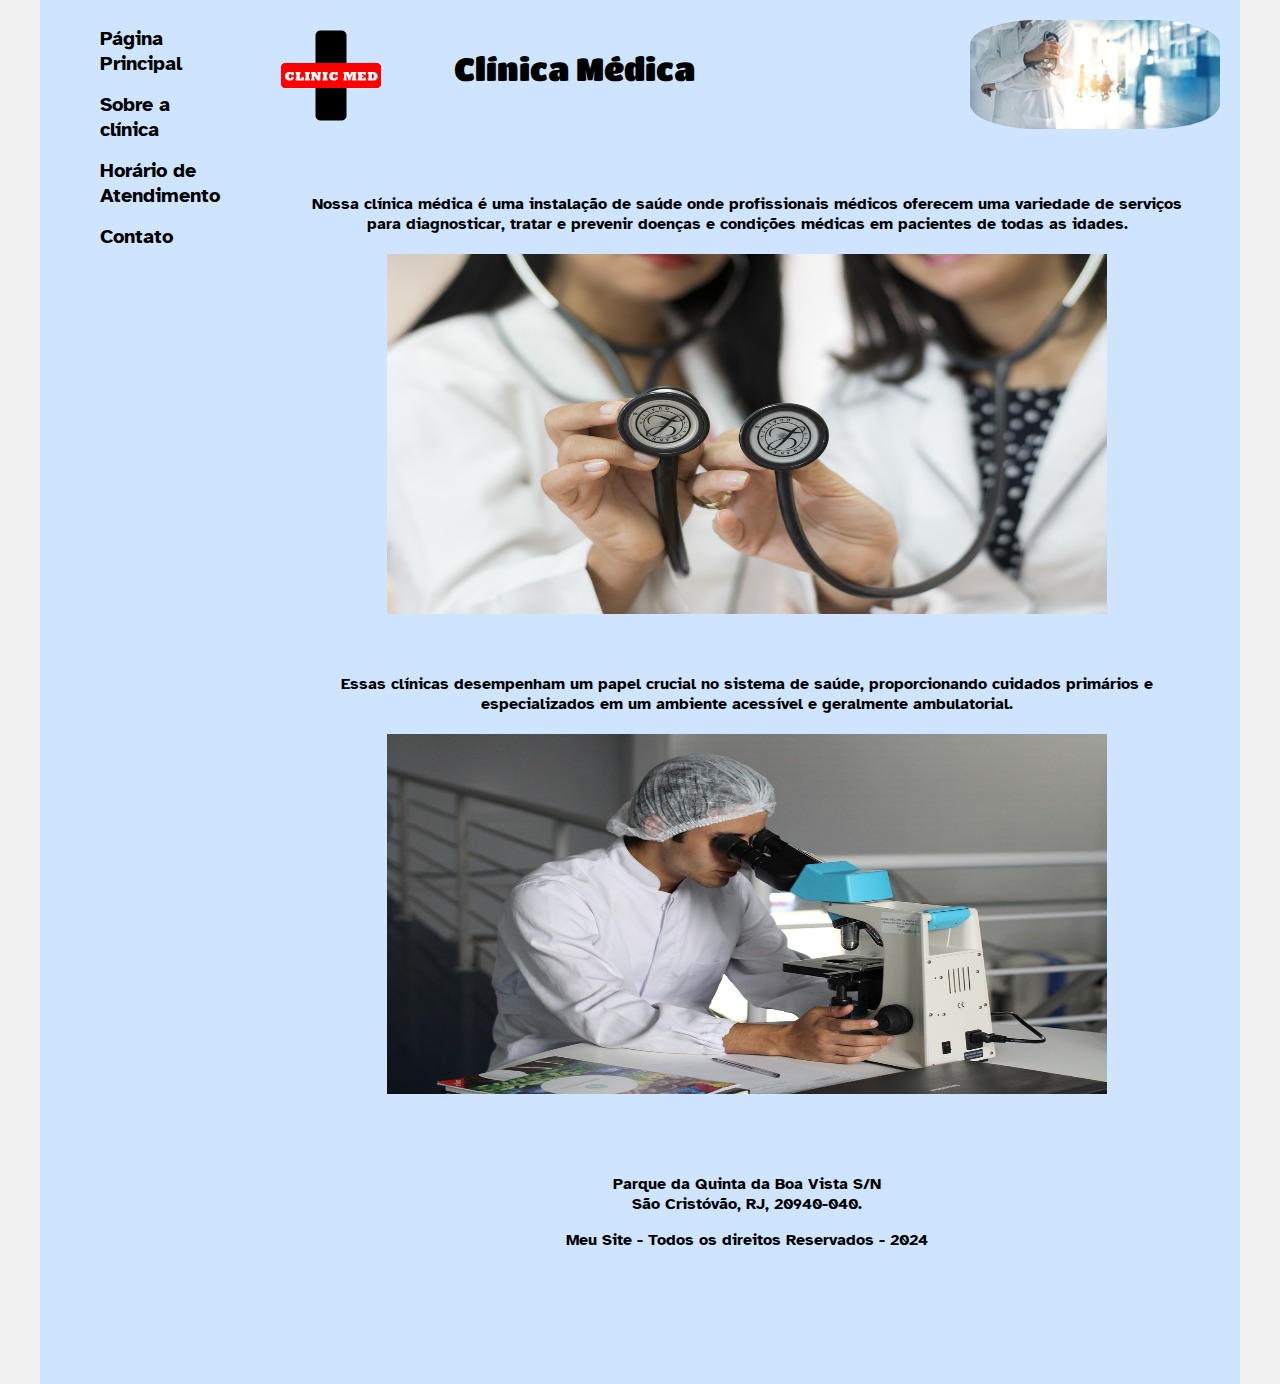
<file: index.html>
<!DOCTYPE html>
<html lang="pt-br">
<head>
    <meta charset="UTF-8">
    <meta http-equiv="X-UA-Compatible" content="IE=edge">
    <meta name="viewport" content="width=device-width, initial-scale=1.0">
    <title>Clinica Médica</title>
    <link rel="stylesheet" href="base.css">

    <!-- fontes google -->
    <link rel="preconnect" href="https://fonts.googleapis.com">
    <link rel="preconnect" href="https://fonts.gstatic.com" crossorigin>
    <link href="https://fonts.googleapis.com/css2?family=Titan+One&display=swap" rel="stylesheet">
    <link rel="preconnect" href="https://fonts.googleapis.com">
    <link rel="preconnect" href="https://fonts.gstatic.com" crossorigin>
    <link href="https://fonts.googleapis.com/css2?family=Atkinson+Hyperlegible:ital,wght@0,400;0,700;1,400;1,700&family=Titan+One&display=swap" rel="stylesheet">
</head>
<body>
    <div class="wrapper">
        <div class="menu">
            <!-- Aqui vai o seu menu -->
            <ul>
                <li><a href="index.html">Página Principal</a></li>
            </ul>
            <ul>
                <li><a href="sobre.html">Sobre a clínica</a></li>
            </ul>
            <ul>
                <li><a href="horario.html">Horário de Atendimento</a></li>
            </ul>
            <ul>
                <li><a href="contato.html">Contato</a></li>
            </ul>
        </div>

        <div class="main">
            <div class="header">
                <a href="index.html"><img src="images/LOGO.png" width="150"></a>

                <h1 id="titulo">Clínica Médica</h1>

                <img id="doutor" src="images/doutor.jpg" width="250">
                
                <!-- Aqui vai o seu header -->
            </div>
    
            <div class="content">
                <section class="primeiro">
                    <p>
                        Nossa clínica médica é uma instalação de saúde onde profissionais médicos 
                        oferecem uma variedade de serviços para diagnosticar, tratar e 
                        prevenir doenças e condições médicas em pacientes de todas as idades. 
                    </p>
                    <img class="img" src="images/enfermeiras.jpg" width="720px" height="360px">
                </section>
                <!-- Aqui vai o seu conteúdo -->
            </div>
            <div class="content">
                <section class="primeiro">
                    <p>
                        Essas clínicas desempenham um papel crucial no sistema de saúde, 
                        proporcionando cuidados primários e especializados em um ambiente acessível e 
                        geralmente ambulatorial.
                    </p>
                    <img class="img" src="images/cientista.jpg" width="720px" height="360px">
                </section>
            </div>
    
            <div class="footer">
                <adress>
                    Parque da Quinta da Boa Vista S/N<br>São Cristóvão, RJ, 20940-040.
                  </adress>
                <p>
                    Meu Site - Todos os direitos Reservados - 2024
                </p>
                <!-- Aqui vai o seu rodapé -->
            </div>
        </div>
    </div>
</body>
</html>
</file>
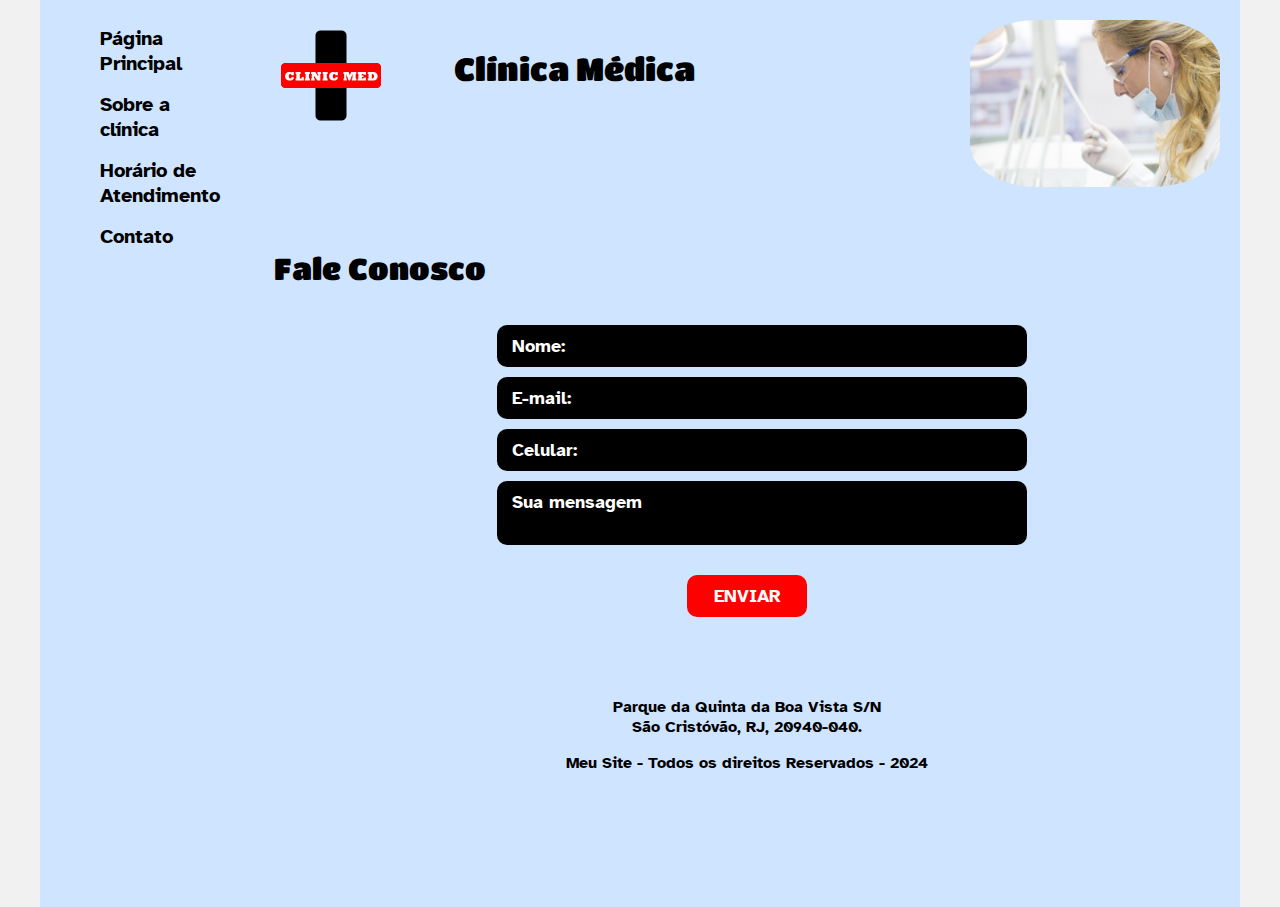
<file: contato.html>
<!DOCTYPE html>
<html lang="pt-br">
<head>
    <meta charset="UTF-8">
    <meta http-equiv="X-UA-Compatible" content="IE=edge">
    <meta name="viewport" content="width=device-width, initial-scale=1.0">
    <title>Clinica Médica</title>
    <link rel="stylesheet" href="base.css">

    <!-- fontes google -->
    <link rel="preconnect" href="https://fonts.googleapis.com">
    <link rel="preconnect" href="https://fonts.gstatic.com" crossorigin>
    <link href="https://fonts.googleapis.com/css2?family=Titan+One&display=swap" rel="stylesheet">
    <link rel="preconnect" href="https://fonts.googleapis.com">
    <link rel="preconnect" href="https://fonts.gstatic.com" crossorigin>
    <link href="https://fonts.googleapis.com/css2?family=Atkinson+Hyperlegible:ital,wght@0,400;0,700;1,400;1,700&family=Titan+One&display=swap" rel="stylesheet">
</head>
<body>
    <div class="wrapper">
        <div class="menu">
            <!-- Aqui vai o seu menu -->
            <ul>
                <li><a href="index.html">Página Principal</a></li>
            </ul>
            <ul>
                <li><a href="sobre.html">Sobre a clínica</a></li>
            </ul>
            <ul>
                <li><a href="horario.html">Horário de Atendimento</a></li>
            </ul>
            <ul>
                <li><a href="contato.html">Contato</a></li>
            </ul>
        </div>

        <div class="main">
            <div class="header">
                <a href="index.html"><img src="images/LOGO.png" width="150"></a>

                <h1 id="titulo">Clínica Médica</h1>

                <img id="doutor" src="images/contato.jpg" width="250">
                
                <!-- Aqui vai o seu header -->
            </div>

            <div class="content">
                <section class="formulario">
                    <div class="interface">
                        <h2 class="titulo">Fale Conosco</h2>
        
                        <form method="post" action="envia.php">
                            <input type="text" name="" id="" placeholder="Nome:" name="nome" required>
                            <input type="text" name="" id="" placeholder="E-mail:" name="email" required>
                            <input type="text" name="" id="" placeholder="Celular:" name="telefone">
                            <textarea name="" id="" placeholder="Sua mensagem"></textarea>
                            <div class="btn-enviar"><input type="submit" value="ENVIAR"></div>
                        </form>
                    </div>
                </section><!-- Formulario -->
                <!-- Aqui vai o seu conteúdo -->
            </div>

            <div class="footer">
                <adress>
                    Parque da Quinta da Boa Vista S/N<br>São Cristóvão, RJ, 20940-040.
                  </adress>
                <p>
                    Meu Site - Todos os direitos Reservados - 2024
                </p>
                <!-- Aqui vai o seu rodapé -->
            </div>
        </div>
    </div>
</body>
</html>
</file>
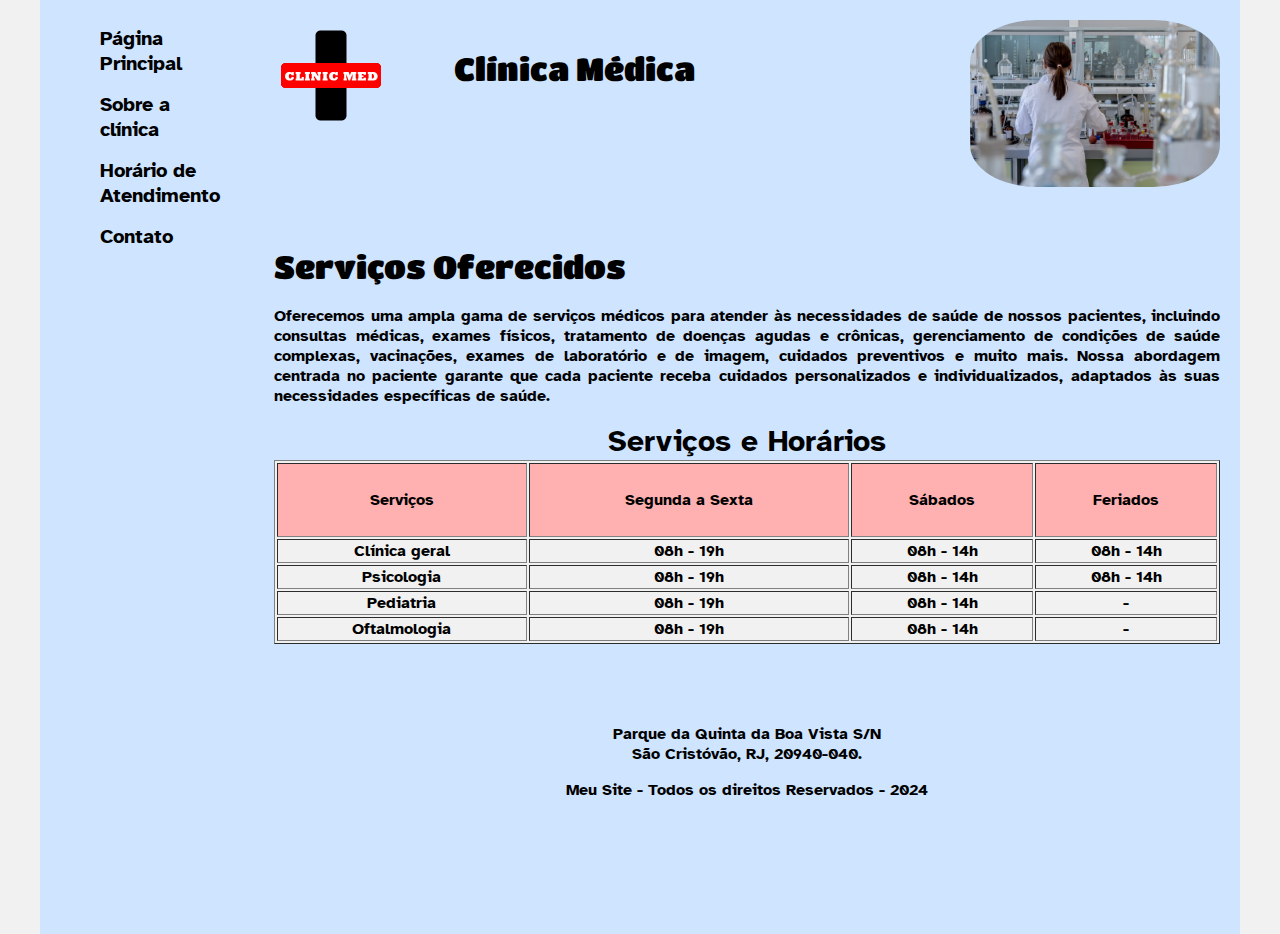
<file: horario.html>
<!DOCTYPE html>
<html lang="pt-br">
<head>
    <meta charset="UTF-8">
    <meta http-equiv="X-UA-Compatible" content="IE=edge">
    <meta name="viewport" content="width=device-width, initial-scale=1.0">
    <title>Clinica Médica</title>
    <link rel="stylesheet" href="base.css">

    <!-- fontes google -->
    <link rel="preconnect" href="https://fonts.googleapis.com">
    <link rel="preconnect" href="https://fonts.gstatic.com" crossorigin>
    <link href="https://fonts.googleapis.com/css2?family=Titan+One&display=swap" rel="stylesheet">
    <link rel="preconnect" href="https://fonts.googleapis.com">
    <link rel="preconnect" href="https://fonts.gstatic.com" crossorigin>
    <link href="https://fonts.googleapis.com/css2?family=Atkinson+Hyperlegible:ital,wght@0,400;0,700;1,400;1,700&family=Titan+One&display=swap" rel="stylesheet">
</head>
<body>
    <div class="wrapper">
        <div class="menu">
            <!-- Aqui vai o seu menu -->
            <ul>
                <li><a href="index.html">Página Principal</a></li>
            </ul>
            <ul>
                <li><a href="sobre.html">Sobre a clínica</a></li>
            </ul>
            <ul>
                <li><a href="horario.html">Horário de Atendimento</a></li>
            </ul>
            <ul>
                <li><a href="contato.html">Contato</a></li>
            </ul>
        </div>

        <div class="main">
            <div class="header">
                <a href="index.html"><img src="images/LOGO.png" width="150"></a>

                <h1 id="titulo">Clínica Médica</h1>

                <img id="doutor" src="images/LABORATORIO.jpg" width="250">
                
                <!-- Aqui vai o seu header -->
            </div>

            <div class="content">
                <section class="paragrafo-horario">
                    <h1>Serviços Oferecidos</h1>
                    <p>
                        Oferecemos uma ampla gama de serviços médicos para atender às necessidades de saúde de nossos pacientes, incluindo consultas médicas, exames físicos, 
                        tratamento de doenças agudas e crônicas, gerenciamento de condições de saúde complexas, vacinações, exames de laboratório e de imagem, cuidados preventivos e muito mais. 
                        Nossa abordagem centrada no paciente garante que cada paciente receba cuidados personalizados e individualizados, adaptados às suas necessidades específicas de saúde. 
                    </p>
                    <table class="tabela" width="40%" border="1">
                        <caption id="texto">Serviços e Horários</caption>
                        <theader id="title">
                            <tr>
                                <th>Serviços</th>
                                <th>Segunda a Sexta</th>
                                <th>Sábados</th>
                                <th>Feriados</th>
                            </tr>
                        </theader>
                        <tbody id="tbody">
                            <tr>
                                <td>Clínica geral</td>
                                <td>08h - 19h</td>
                                <td>08h - 14h</td>
                                <td>08h - 14h</td>
                            </tr>
                            <tr>
                                <td>Psicologia</td>
                                <td>08h - 19h</td>
                                <td>08h - 14h</td>
                                <td>08h - 14h</td>
                            </tr>
                            <tr>
                                <td>Pediatria</td>
                                <td>08h - 19h</td>
                                <td>08h - 14h</td>
                                <td>-</td>
                            </tr>
                            <tr>
                                <td>Oftalmologia</td>
                                <td>08h - 19h</td>
                                <td>08h - 14h</td>
                                <td>-</td>
                            </tr>
                        </tbody>
                    </table>
                </section>
                <!-- Aqui vai o seu conteúdo -->
            </div>
            <div class="footer">
                <adress>
                    Parque da Quinta da Boa Vista S/N<br>São Cristóvão, RJ, 20940-040.
                  </adress>
                <p>
                    Meu Site - Todos os direitos Reservados - 2024
                </p>
                <!-- Aqui vai o seu rodapé -->
            </div>
        </div>
    </div>
</body>
</html>
</file>
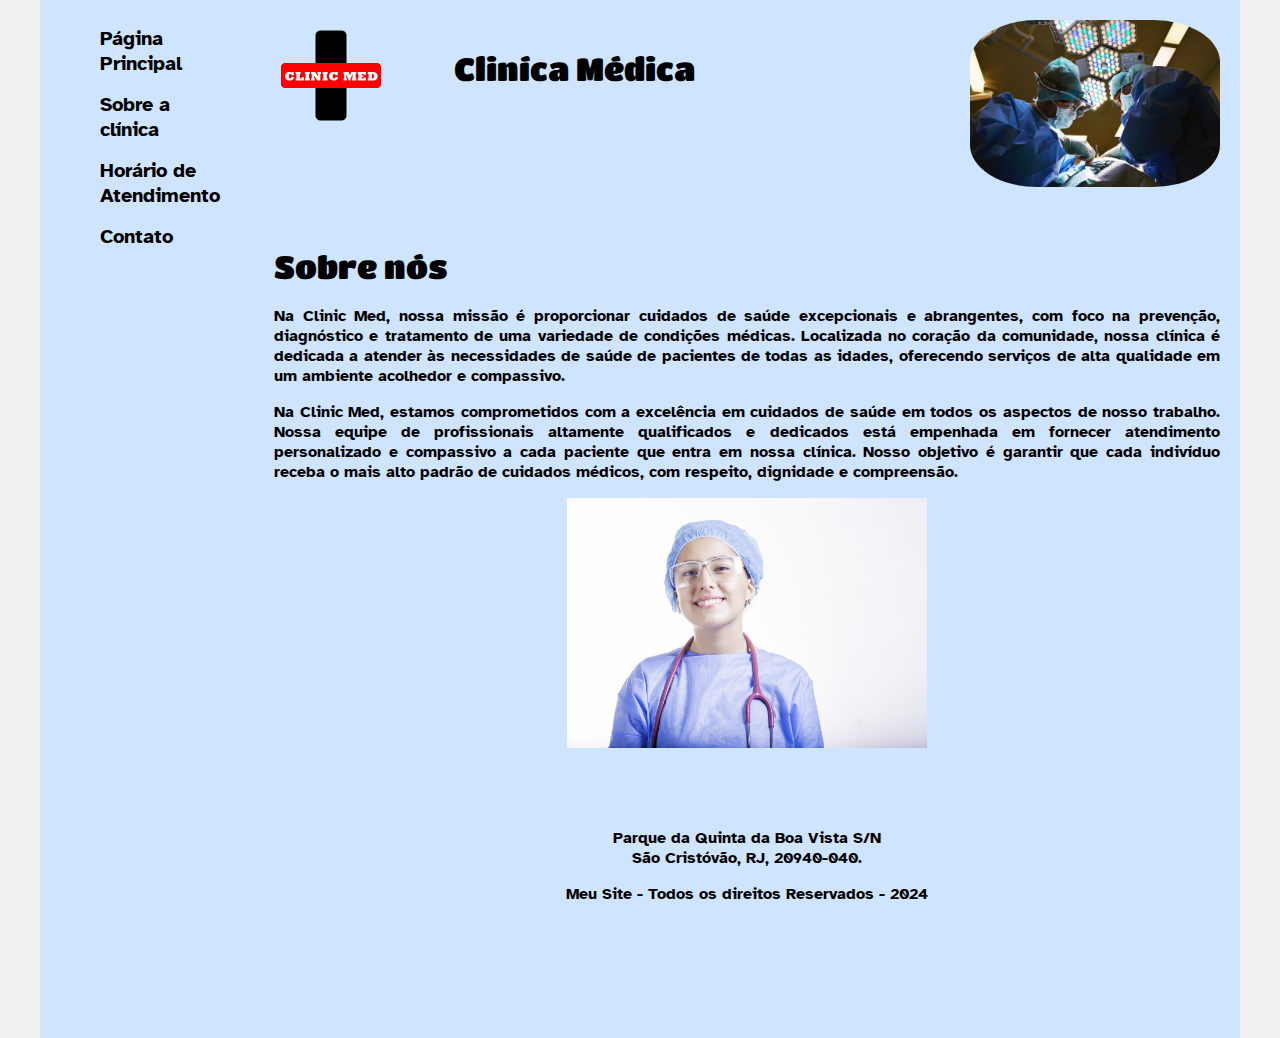
<file: sobre.html>
<!DOCTYPE html>
<html lang="pt-br">
<head>
    <meta charset="UTF-8">
    <meta http-equiv="X-UA-Compatible" content="IE=edge">
    <meta name="viewport" content="width=device-width, initial-scale=1.0">
    <title>Clinica Médica</title>
    <link rel="stylesheet" href="base.css">

    <!-- fontes google -->
    <link rel="preconnect" href="https://fonts.googleapis.com">
    <link rel="preconnect" href="https://fonts.gstatic.com" crossorigin>
    <link href="https://fonts.googleapis.com/css2?family=Titan+One&display=swap" rel="stylesheet">
    <link rel="preconnect" href="https://fonts.googleapis.com">
    <link rel="preconnect" href="https://fonts.gstatic.com" crossorigin>
    <link href="https://fonts.googleapis.com/css2?family=Atkinson+Hyperlegible:ital,wght@0,400;0,700;1,400;1,700&family=Titan+One&display=swap" rel="stylesheet">
</head>
<body>
    <div class="wrapper">
        <div class="menu">
            <!-- Aqui vai o seu menu -->
            <ul>
                <li><a href="index.html">Página Principal</a></li>
            </ul>
            <ul>
                <li><a href="sobre.html">Sobre a clínica</a></li>
            </ul>
            <ul>
                <li><a href="horario.html">Horário de Atendimento</a></li>
            </ul>
            <ul>
                <li><a href="contato.html">Contato</a></li>
            </ul>
        </div>

        <div class="main">
            <div class="header">
                <a href="index.html"><img src="images/LOGO.png" width="150"></a>

                <h1 id="titulo">Cliníca Médica</h1>

                <img id="doutor" src="images/cirurgia.jpg" width="250">
                
                <!-- Aqui vai o seu header -->
            </div>

            <div class="content">
                <section class="paragrafo-sobre">
                    <h1>Sobre nós</h1>
                    <p>
                        Na Clinic Med, nossa missão é proporcionar cuidados de saúde excepcionais e abrangentes, com foco na prevenção, 
                        diagnóstico e tratamento de uma variedade de condições médicas. 
                        Localizada no coração da comunidade, 
                        nossa clínica é dedicada a atender às necessidades de saúde de pacientes de todas as idades, oferecendo serviços de 
                        alta qualidade em um ambiente acolhedor e compassivo.
                    </p>
                    <p>
                        Na Clinic Med, estamos comprometidos com a excelência em cuidados de saúde em todos os aspectos de nosso trabalho. 
                        Nossa equipe de profissionais altamente qualificados e dedicados está empenhada em fornecer atendimento personalizado e 
                        compassivo a cada paciente que entra em nossa clínica. Nosso objetivo é garantir que cada indivíduo receba o mais alto 
                        padrão de cuidados médicos, com respeito, dignidade e compreensão.
                    </p>
                    <img class="img" src="images/moca.jpg" width="360px" height="250px">
                </section>
                <!-- Aqui vai o seu conteúdo -->
            </div>

            <div class="footer">
                <adress>
                    Parque da Quinta da Boa Vista S/N<br>São Cristóvão, RJ, 20940-040.
                  </adress>
                <p>
                    Meu Site - Todos os direitos Reservados - 2024
                </p>
                <!-- Aqui vai o seu rodapé -->
            </div>
        </div>
    </div>
</body>
</html>
</file>
<file: base.css>
html, body {
    margin: 0;
}
body {
    background-color: #f1f1f1;
    display: flex;
    justify-content: center;
}

.wrapper {
    width: 1200px;
    display: flex;
    margin: 0 auto;
    background-color: azure;
}
.main {
    display: flex;
    flex-flow: column;
    width: 85%;
}
.menu {
    width: 15%;
    background-color: rgb(206, 228, 255);
    padding: 10px 20px 0px;
}
.header {
    background-color: rgb(206, 228, 255);
    min-height: 150px;
}
.content {
    background-color: rgb(206, 228, 255);
    min-height: 300px;
    padding: 20px;
}
.footer {
    background-color: rgb(206, 228, 255);
    min-height: 150px;
    text-align: center;
    font-family: "Atkinson Hyperlegible", sans-serif;
    font-weight: 700;
    font-style: normal;
    padding: 60px;
}
.menu li {
    list-style-type: none;
    font-size: 20px;
    text-decoration: none;
}
.menu li a {
    text-decoration: none;
    color: black;
    font-family: "Atkinson Hyperlegible", sans-serif;
    font-weight: 700;
    font-style: normal;
    align-items: center;
}
.menu li a:hover {
    text-decoration: none;
    color: rgb(255, 0, 0);
    transition: 25px;
}
#doutor {
    padding: 20px;
    float: right;
    border-radius: 30%;
}
#titulo {
    display: inline-block;
    position: absolute;
    margin: 50px;
    font-family: "Titan One", sans-serif;
    font-weight: 400;
    font-style: normal;
}
.primeiro p {
    font-family: "Atkinson Hyperlegible", sans-serif;
    font-weight: 700;
    font-style: normal;
    margin: 20px;
    text-align: center;
}
.img {
    margin: auto;
    display: block;
}
.paragrafo-sobre p {
    font-family: "Atkinson Hyperlegible", sans-serif;
    font-weight: 700;
    font-style: normal;
    text-align: justify;
}
.paragrafo-sobre h1 {
    font-family: "Titan One", sans-serif;
    font-weight: 400;
    font-style: normal;
}
.paragrafo-horario h1 {
    font-family: "Titan One", sans-serif;
    font-weight: 400;
    font-style: normal;
}
.paragrafo-horario p {
    font-family: "Atkinson Hyperlegible", sans-serif;
    font-weight: 700;
    font-style: normal;
    text-align: justify;
}
table {
    width: 100%;
    background-color: #f1f1f1;
    font-family: "Atkinson Hyperlegible", sans-serif;
    font-weight: 700;
    font-style: normal;
    text-align: center;
  }

#texto {
    font-size: 30px;
}
  
th {
    height: 70px;
    background-color: rgb(255, 177, 177);
}

tr:hover {background-color: rgb(255, 80, 80);}

form {
    max-width: 500px;
    margin: 0 auto;
    display: flex;
    justify-content: center;
    flex-direction: column;
    gap: 10px;
    margin-top: 40px;
}

form input, form textarea {
    width: 100%;
    background-color: rgb(0, 0, 0);
    border: 0;
    outline: 0;
    padding: 10px 15px;
    border-radius: 10px;
    color: #fff;
    font-size: 18px;
    font-family: "Atkinson Hyperlegible", sans-serif;
    font-weight: 700;
    font-style: normal;
}

form input::placeholder {
    color: rgb(255, 255, 255);
}

form textarea::placeholder {
    color: rgb(255, 255, 255);
    font-family: "Atkinson Hyperlegible", sans-serif;
    font-weight: 700;
    font-style: normal;
}

form textarea {
    resize: none;
    max-height: 100px;
}

form .btn-enviar {
    margin-top: 20px;
    text-align: center;
}

form .btn-enviar input[type=submit] {
    width: 120px;
    background-color: rgb(255, 0, 0);
    color: rgb(255, 255, 255);
    font-weight: 700;
    cursor: pointer;
    transition: .2s;
}

.titulo {
    font-family: "Titan One", sans-serif;
    font-weight: 400;
    font-style: normal;
    font-size: 30px;
}
</file>
